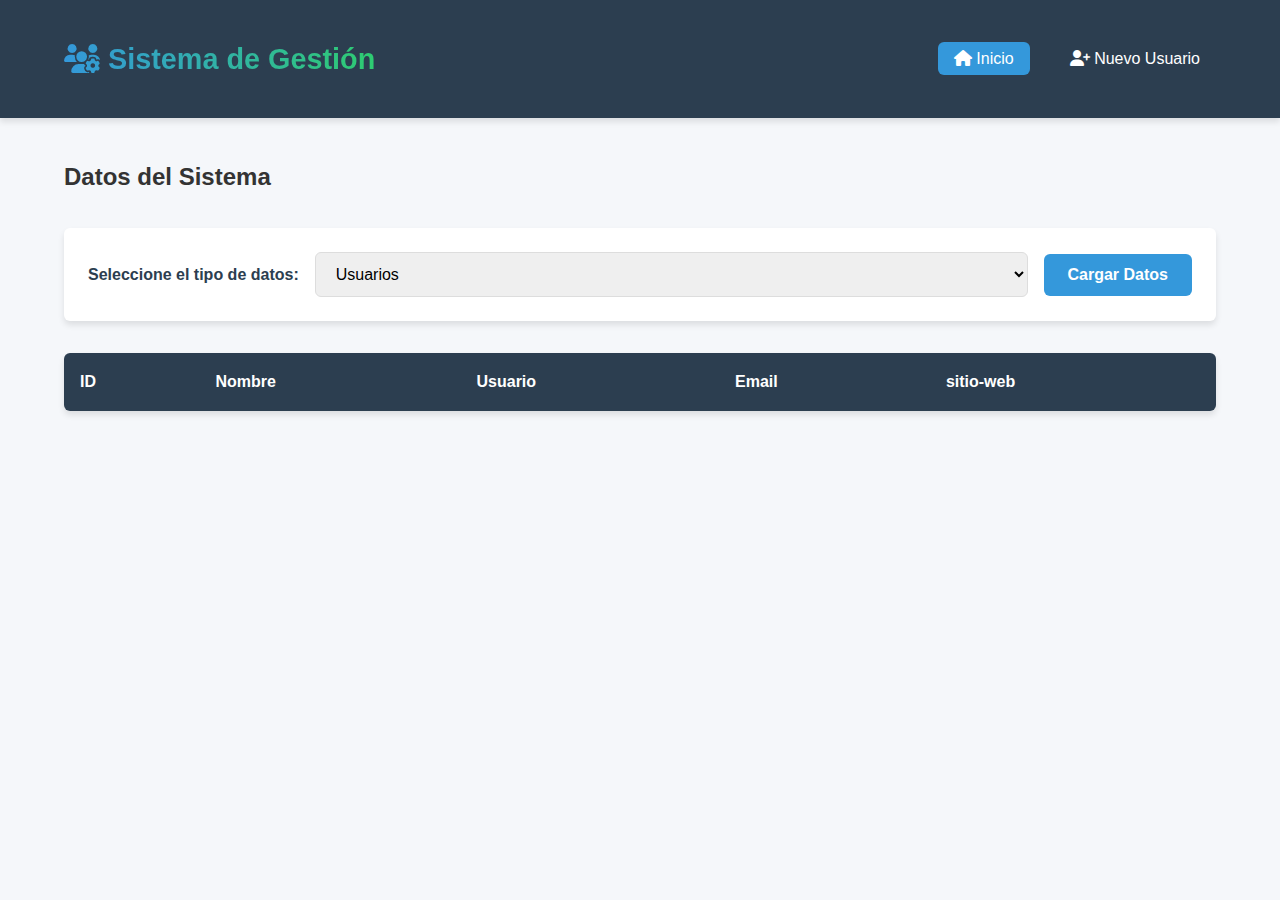
<file: index.html>
<!DOCTYPE html>
<html lang="es">
<head>
    <meta charset="UTF-8">
    <meta name="viewport" content="width=device-width, initial-scale=1.0">
    <title>Sistema de Gestión de Usuarios</title>
    <link rel="stylesheet" href="css/styles.css">
    <link rel="stylesheet" href="https://cdnjs.cloudflare.com/ajax/libs/font-awesome/6.4.0/css/all.min.css">
    <link href="https://cdn.datatables.net/1.13.6/css/jquery.dataTables.min.css" rel="stylesheet">
    <script src="https://ajax.googleapis.com/ajax/libs/jquery/3.7.1/jquery.min.js"></script>
    <script src="https://cdn.datatables.net/1.13.6/js/jquery.dataTables.min.js"></script>
</head>
<body>
    <nav class="navbar">
    <div class="container">
        <h1><i class="fas fa-users-cog"></i> Sistema de Gestión</h1>
        <ul class="nav-links">
            <li><a href="index.html" class="active"><i class="fas fa-home"></i> Inicio</a></li>
            <li><a href="usuarios.html"><i class="fas fa-user-plus"></i> Nuevo Usuario</a></li>
        </ul>
    </div>
</nav>

    <main class="container">
        <h2>Datos del Sistema</h2>
        
        <div class="data-selector">
            <label for="data-type">Seleccione el tipo de datos:</label>
            <select id="data-type" class="form-control">
                <option value="users">Usuarios</option>
                <option value="posts">Publicaciones</option>
            </select>
            <button id="load-data" class="btn btn-primary">Cargar Datos</button>
        </div>
        
        <div class="table-container">
            <table id="data-table" class="display" style="width:100%">
                <thead>
                    <tr>
                        <th>ID</th>
                        <th>Nombre</th>
                        <th>Usuario</th>
                        <th>Email</th>
                        <th>sitio-web</th>
                    </tr>
                </thead>
                <tbody>
                    <!-- Datos se cargarán aquí -->
                </tbody>
            </table>
        </div>
    </main>

    <script src="js/main.js"></script>
</body>
</html>
</file>
<file: css/styles.css>
/* Estilos generales mejorados */
:root {
    --primary-color: #3498db;
    --secondary-color: #2980b9;
    --dark-color: #2c3e50;
    --light-color: #ecf0f1;
    --success-color: #2ecc71;
    --danger-color: #e74c3c;
    --warning-color: #f39c12;
    --border-radius: 6px;
    --box-shadow: 0 4px 6px rgba(0, 0, 0, 0.1);
    --transition: all 0.3s ease;
}

body {
    font-family: 'Segoe UI', Tahoma, Geneva, Verdana, sans-serif;
    margin: 0;
    padding: 0;
    background-color: #f5f7fa;
    color: #333;
    line-height: 1.6;
}

.container {
    width: 90%;
    max-width: 1200px;
    margin: 0 auto;
    padding: 20px;
}

/* Barra de navegación mejorada */
.navbar {
    background-color: var(--dark-color);
    color: white;
    padding: 1rem 0;
    box-shadow: var(--box-shadow);
    position: sticky;
    top: 0;
    z-index: 1000;
}

.navbar .container {
    display: flex;
    justify-content: space-between;
    align-items: center;
}

.navbar h1 {
    margin: 0;
    font-size: 1.8rem;
    font-weight: 600;
    background: linear-gradient(to right, #3498db, #2ecc71);
    -webkit-background-clip: text;
    -webkit-text-fill-color: transparent;
    background-clip: text; /* para navegadores modernos */
}


.nav-links {
    list-style: none;
    display: flex;
    gap: 1.5rem;
    margin: 0;
    padding: 0;
}

.nav-links a {
    color: white;
    text-decoration: none;
    padding: 0.5rem 1rem;
    border-radius: var(--border-radius);
    transition: var(--transition);
    font-weight: 500;
}

.nav-links a:hover, .nav-links a.active {
    background-color: var(--primary-color);
    transform: translateY(-2px);
}

/* Selector de datos mejorado */
.data-selector {
    margin: 2rem 0;
    display: flex;
    gap: 1rem;
    align-items: center;
    background: white;
    padding: 1.5rem;
    border-radius: var(--border-radius);
    box-shadow: var(--box-shadow);
}

.data-selector label {
    font-weight: 600;
    color: var(--dark-color);
    margin-bottom: 0;
}

.form-control {
    padding: 0.75rem 1rem;
    border: 1px solid #ddd;
    border-radius: var(--border-radius);
    font-size: 1rem;
    transition: var(--transition);
    flex-grow: 1;
}

.form-control:focus {
    outline: none;
    border-color: var(--primary-color);
    box-shadow: 0 0 0 3px rgba(52, 152, 219, 0.2);
}

.btn {
    padding: 0.75rem 1.5rem;
    border: none;
    border-radius: var(--border-radius);
    font-size: 1rem;
    font-weight: 600;
    cursor: pointer;
    transition: var(--transition);
    display: inline-flex;
    align-items: center;
    justify-content: center;
    gap: 0.5rem;
}

.btn-primary {
    background-color: var(--primary-color);
    color: white;
}

.btn-primary:hover {
    background-color: var(--secondary-color);
    transform: translateY(-2px);
    box-shadow: var(--box-shadow);
}

.btn-secondary {
    background-color: #95a5a6;
    color: white;
}

.btn-secondary:hover {
    background-color: #7f8c8d;
    transform: translateY(-2px);
    box-shadow: var(--box-shadow);
}

.btn-info {
    background-color: var(--primary-color);
    color: white;
    padding: 0.5rem 1rem;
    font-size: 0.9rem;
}

.btn-info:hover {
    background-color: var(--secondary-color);
}

.table-container {
    margin-top: 2rem;
    background: white;
    border-radius: var(--border-radius);
    box-shadow: var(--box-shadow);
    overflow: hidden;
}

#data-table {
    width: 100% !important;
    border-collapse: separate;
    border-spacing: 0;
}

#data-table thead th {
    background-color: var(--dark-color);
    color: white;
    padding: 1rem;
    text-align: left;
    font-weight: 600;
}

#data-table tbody td {
    padding: 1rem;
    border-bottom: 1px solid #eee;
    vertical-align: middle;
}

#data-table tbody tr:nth-child(even) {
    background-color: #f9f9f9;
}

#data-table tbody tr:hover {
    background-color: #f1f1f1;
}

/* Estilos para DataTables */
.dataTables_wrapper {
    padding: 1rem;
}

.dataTables_filter input {
    padding: 0.5rem 1rem;
    border: 1px solid #ddd;
    border-radius: var(--border-radius);
    margin-left: 0.5rem;
}

.dataTables_length select {
    padding: 0.5rem;
    border: 1px solid #ddd;
    border-radius: var(--border-radius);
}

.dataTables_paginate .paginate_button {
    padding: 0.5rem 1rem;
    margin-left: 0.5rem;
    border: 1px solid #ddd;
    border-radius: var(--border-radius);
    cursor: pointer;
    transition: var(--transition);
}

.dataTables_paginate .paginate_button:hover {
    background: #f1f1f1;
}

.dataTables_paginate .paginate_button.current {
    background: var(--primary-color);
    color: white;
    border-color: var(--primary-color);
}

/* Efectos de carga */
@keyframes fadeIn {
    from { opacity: 0; transform: translateY(10px); }
    to { opacity: 1; transform: translateY(0); }
}

.table-container {
    animation: fadeIn 0.5s ease-out;
}

/* Responsive */
@media (max-width: 768px) {
    .navbar .container {
        flex-direction: column;
        gap: 1rem;
    }
    
    .data-selector {
        flex-direction: column;
        align-items: stretch;
    }
    
    .nav-links {
        width: 100%;
        justify-content: space-around;
    }
}
/* Tarjeta de formulario */
.form-card {
    background: white;
    padding: 2rem;
    border-radius: var(--border-radius);
    box-shadow: var(--box-shadow);
    margin-top: 2rem;
    animation: fadeIn 0.4s ease-out;
}

.form-card h2 {
    color: var(--primary-color);
    margin-bottom: 0.5rem;
}

.form-subtitle {
    color: #666;
    margin-bottom: 2rem;
}

/* Estilo de los grupos del formulario */
.form-group {
    margin-bottom: 1.5rem;
    display: flex;
    flex-direction: column;
}

/* Mensajes de error */
.error-message {
    color: var(--danger-color);
    font-size: 0.85rem;
    margin-top: 0.25rem;
}

/* Contenedor de botones */
.form-actions {
    display: flex;
    justify-content: flex-end;
    gap: 1rem;
    margin-top: 2rem;
}

/* Modal de éxito */
.modal {
    position: fixed;
    top: 0;
    left: 0;
    width: 100%;
    height: 100%;
    background: rgba(0,0,0,0.5);
    display: flex;
    align-items: center;
    justify-content: center;
}

.modal-content {
    background: white;
    padding: 2rem;
    border-radius: var(--border-radius);
    max-width: 400px;
    width: 90%;
    text-align: center;
    box-shadow: var(--box-shadow);
    animation: fadeIn 0.4s ease-out;
}

.close-modal {
    position: absolute;
    top: 15px;
    right: 20px;
    font-size: 1.2rem;
    cursor: pointer;
}
</file>
